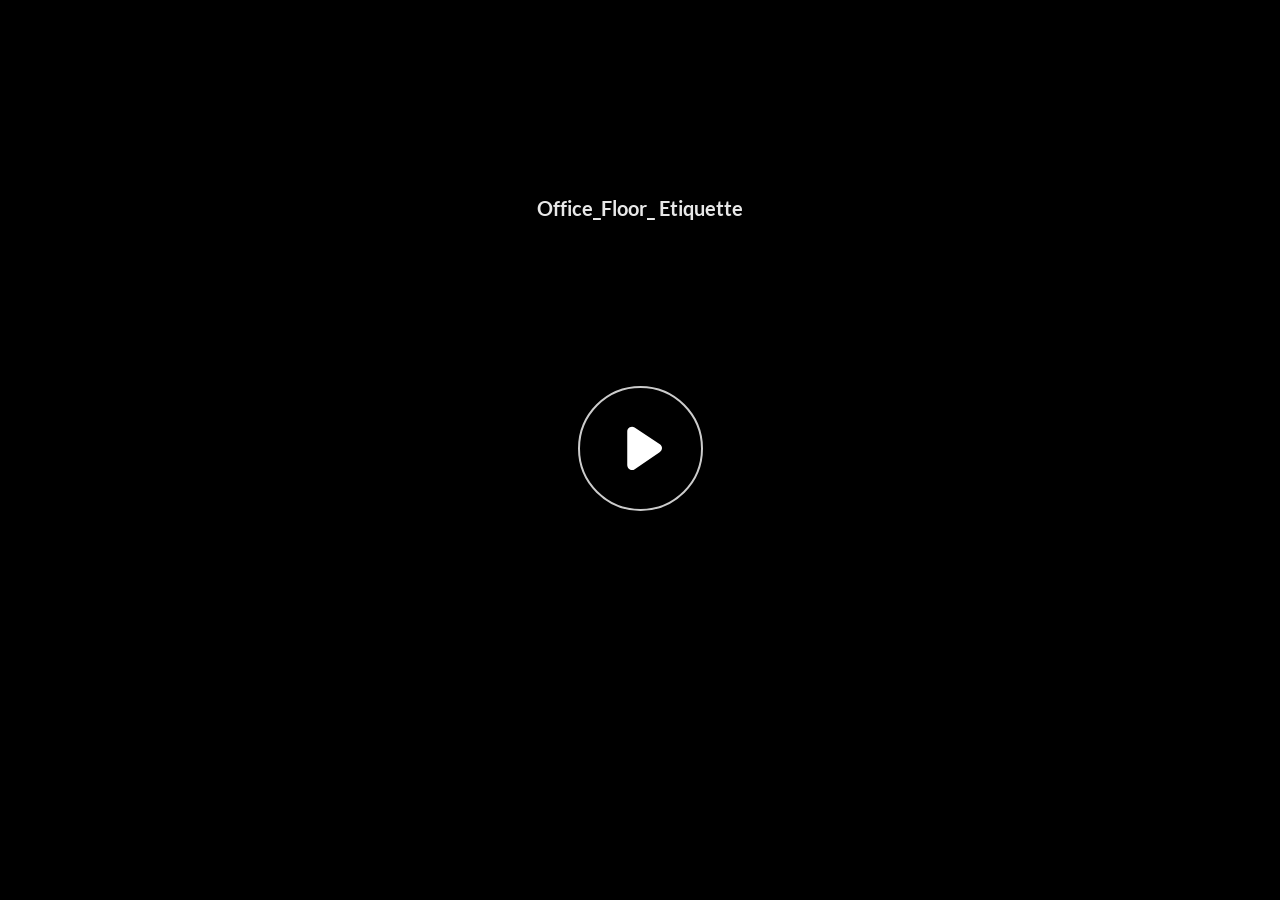
<file: index.html>
﻿<!doctype html>
<html lang="en-US">
<head>
  <meta charset="utf-8">
  <!-- Created using Storyline 360 x64 - http://www.articulate.com  -->
  <!-- version: 3.116.36838.0 -->
  <title>Office_Floor_ Etiquette</title>
  <meta http-equiv="x-ua-compatible" content="IE=edge"/>
  <meta name="viewport" content="width=device-width,initial-scale=1,user-scalable=no,shrink-to-fit=no,minimal-ui"/>
  <meta name="apple-mobile-web-app-capable" content="yes"/>
  <style>
    html, body { height: 100%; padding: 0; margin: 0 }
    #app { height: 100%; width: 100%; }
  </style>

  <script>
    window.DS = {};
    window.globals = {
      DATA_PATH_BASE: '',
      HAS_FRAME: true,
      HAS_SLIDE: true,

      lmsPresent: false,
      tinCanPresent: false,
      cmi5Present: false,
      aoSupport: false,
      scale: 'Scaled',
      captureRc: false,
      browserSize: 'optimal',
      bgColor: '#282828',
      features: 'DropInBase,JsInteractions,PlayerMemoryEnhancements,PlayerSizeOption,SlideLevelScale',
      themeName: 'unified',
      preloaderColor: '#FFFFFF',
      suppressAnalytics: false,
      productChannel: 'stable',
      publishSource: 'storyline',
      aid: 'aid|4d7dcc96-ca2c-5c4c-bf84-fac570498378',
      cid: '27344781-348d-4d2b-8802-dbcc0efb4aeb',
      playerVersion: '3.116.36838.0',
      publishTimestamp: '2026-08-19T17:33:57.4256925Z',
      maxIosVideoElements: 10,
      connectionSettings: { message: 'You%20are%20offline.%20Trying%20to%20reconnect...', useDarkTheme: false, mode: 'disabled' },
      hasFeature: function(feature) {
        return this.features.split(',').includes(feature);
      },
      
      parseParams: function(qs) {
        if (window.globals.parsedParams != null) {
          return window.globals.parsedParams;
        }
        qs = (qs || window.location.search.substr(1)).split('+').join(' ');
        var params = {},
            tokens,
            re = /[?&]?([^=]+)=([^&]*)/g;

        while (tokens = re.exec(qs)) {
          params[decodeURIComponent(tokens[1]).trim()] =
            decodeURIComponent(tokens[2]).trim();
        }
        window.globals.parsedParams = params;
        return params;
      }

    };

    if (window.flagsUnderTest != null) {
      window.globals.features = window.flagsUnderTest.reduce((accum, feature) => {
        if (!accum.includes(feature)) {
          accum.push(feature);
        }
        return accum;
      }, window.globals.features.split(',')).join();
    }
  </script>
  <script>
    var isIe11 = ('ActiveXObject' in window || window.MSBlobBuilder != null)
      && window.msCrypto != null && !window.ActiveXObject;
    if (isIe11) {
      window.globals.unsupportedBrowser = true;
      document.write(atob('[base64]'));
    }
  </script>

  <script>
    if (window.globals.hasFeature('Localization')) {
      
      
    }
  </script>

  
  
  <script>window.THREE = { };</script>
  
</head>
<body style="background: #282828" class="cs-HTML theme-unified">
  <!-- 360 -->
  <script>!function(){var e,i=/iPhone/i,o=/iPod/i,n=/iPad/i,t=/\biOS-universal(?:.+)Mac\b/i,r=/\bAndroid(?:.+)Mobile\b/i,a=/Android/i,d=/(?:SD4930UR|\bSilk(?:.+)Mobile\b)/i,p=/Silk/i,l=/Windows Phone/i,u=/\bWindows(?:.+)ARM\b/i,b=/BlackBerry/i,s=/BB10/i,c=/Opera Mini/i,f=/\b(CriOS|Chrome)(?:.+)Mobile/i,h=/Mobile(?:.+)Firefox\b/i,v=function(e){return void 0!==e&&"MacIntel"===e.platform&&"number"==typeof e.maxTouchPoints&&e.maxTouchPoints>1&&"undefined"==typeof MSStream};e=function(e){var m={userAgent:"",platform:"",maxTouchPoints:0};e||"undefined"==typeof navigator?"string"==typeof e?m.userAgent=e:e&&e.userAgent&&(m={userAgent:e.userAgent,platform:e.platform,maxTouchPoints:e.maxTouchPoints||0}):m={userAgent:navigator.userAgent,platform:navigator.platform,maxTouchPoints:navigator.maxTouchPoints||0};var g=m.userAgent,y=g.split("[FBAN");void 0!==y[1]&&(g=y[0]),void 0!==(y=g.split("Twitter"))[1]&&(g=y[0]);var A=function(e){return function(i){return i.test(e)}}(g),w={apple:{phone:A(i)&&!A(l),ipod:A(o),tablet:!A(i)&&(A(n)||v(m))&&!A(l),universal:A(t),device:(A(i)||A(o)||A(n)||A(t)||v(m))&&!A(l)},amazon:{phone:A(d),tablet:!A(d)&&A(p),device:A(d)||A(p)},android:{phone:!A(l)&&A(d)||!A(l)&&A(r),tablet:!A(l)&&!A(d)&&!A(r)&&(A(p)||A(a)),device:!A(l)&&(A(d)||A(p)||A(r)||A(a))||A(/\bokhttp\b/i)},windows:{phone:A(l),tablet:A(u),device:A(l)||A(u)},other:{blackberry:A(b),blackberry10:A(s),opera:A(c),firefox:A(h),chrome:A(f),device:A(b)||A(s)||A(c)||A(h)||A(f)},any:!1,phone:!1,tablet:!1};return w.any=w.apple.device||w.android.device||w.windows.device||w.other.device,w.phone=w.apple.phone||w.android.phone||w.windows.phone,w.tablet=w.apple.tablet||w.android.tablet||w.windows.tablet,w}(),"object"==typeof exports&&"undefined"!=typeof module?module.exports=e:"function"==typeof define&&define.amd?define((function(){return e})):this.isMobile=e}();
    window.isMobile.apple.tablet = window.isMobile.apple.tablet ||
      (navigator.platform === 'MacIntel' && navigator.maxTouchPoints > 1);
    window.isMobile.apple.device = window.isMobile.apple.device || window.isMobile.apple.tablet;
    window.isMobile.tablet = window.isMobile.tablet || window.isMobile.apple.tablet;
    window.isMobile.any = window.isMobile.any || window.isMobile.apple.tablet;
  </script>

  <div id="focus-sink" tabindex="-1"></div>

  <div id="preso"></div>
  <script>
    (function() {

      var classTypes = [ 'desktop', 'mobile', 'phone', 'tablet' ];

      var addDeviceClasses = function(prefix, testObj) {
        var curr, i;
        for (i = 0; i < classTypes.length; i++) {
          curr = classTypes[i];
          if (testObj[curr]) {
            document.body.classList.add(prefix + curr);
          }
        }
      };

      var params = window.globals.parseParams(),
          isDevicePreview = params.devicepreview === '1',
          isPhoneOverride = params.deviceType === 'phone' || (isDevicePreview && params.phone == '1'),
          isTabletOverride = (params.deviceType === 'tablet' || isDevicePreview) && !isPhoneOverride,
          isMobileOverride = isPhoneOverride || isTabletOverride;

      var deviceView = {
        desktop: !window.isMobile.any && !isMobileOverride,
        mobile: window.isMobile.any || isMobileOverride,
        phone: isPhoneOverride || (window.isMobile.phone && !isTabletOverride),
        tablet: isTabletOverride || window.isMobile.tablet
      };

      window.globals.deviceView = deviceView;
      window.isMobile.desktop = !window.isMobile.any;
      window.isMobile.mobile = window.isMobile.any;

      addDeviceClasses('view-', deviceView);

    })();
  </script>
  
  <script src='story_content/triggers.js' type=text/javascript></script>
<script src='story_content/user.js' type=text/javascript></script>
  <div class="slide-loader"></div>

  <script>
    var doc = document, loader = doc.body.querySelector('.slide-loader'); [ 1, 2, 3 ].forEach(function(n) { var d = doc.createElement('div'); d.style.backgroundColor = window.globals.preloaderColor; d.classList.add('mobile-loader-dot'); d.classList.add('dot' + n); loader.appendChild(d); });
  </script>

  <div class="mobile-load-title-overlay" style="display: none">
    <div class="mobile-load-title">Office_Floor_ Etiquette</div>
  </div>

  <div class="mobile-chrome-warning"></div>

  
<style>
  .warn-connection-dialog {
    display: none;
    background: transparent;
    pointer-events: all;
    position: fixed;
    left: 0;
    top: 0;
    width: 100%;
    height: 100%;
    z-index: 999;
  }

  .warn-connection-content {
    pointer-events: all;
    border-radius: 4px;
    background: white;
    border: 1px solid #E7E7E7;
    color: #333333;
    box-shadow: 0 2px 4px rgba(0, 0, 0, 0.25);
    transition: all 150ms ease-out;
    position: absolute;
    white-space: nowrap;
  }

  .view-phone.is-landscape .warn-connection-content {
    left: 23px;
    bottom: 23px;
  }

  .view-tablet.is-landscape .warn-connection-content {
    left: 50%;
    top: 20px;
    transform: translateX(-50%);
  }

  .view-mobile.is-portrait .warn-connection-content {
    transform: translate(-50%, calc(-100% - 15px));
  }

  .warn-connection-content p {
    display: inline-block;
    margin: 0 8px 0 0;
    line-height: 33px;
    font-size: 11px;
  }

  .warn-connection-content svg {
    position: relative;
    vertical-align: middle;
    margin: 0 2px 2px 8px;
  }

  .view-desktop .warn-connection-content {
    left: 1.5em;
    bottom: 1.5em;
  }

  .view-desktop .warn-connection-content p {
    font-size: 1.1em;
  }

  .is-offline .warn-connection-dialog {
    display: block;
  }

  .is-offline .cs-panel * {
    pointer-events: none !important;
  }

  .is-offline .cs-panel {
    pointer-events: all !important;
  }

  .is-offline #nav-controls * {
    pointer-events: none !important;
  }

  .is-offline #nav-controls {
    pointer-events: all !important;
  }
</style>

<div class="warn-connection-dialog" role="alertdialog" aria-modal="true" tabindex="0" aria-labelledby="warn-connection-message">
  <div class="warn-connection-content">
    <svg width="17" height="15" viewBox="0 0 17 15" xmlns="http://www.w3.org/2000/svg">
      <path fill="#8F0000" stroke="white" d="M16.07,12.98 L15.88,12.23 L9.51,1.21 C8.97,0.26,7.6,0.26,7.06,1.21 L0.69,12.23 C0.15,13.16,0.81,14.36,1.91,14.36 H14.65 C15.47,14.36,16.05,13.7,16.07,12.98 Z"/>
      <path fill="white" stroke="white" d="M8.58,5.5 C8.35,5.28,8.5,5.35,8.21,5.32 C8.09,5.35,7.97,5.49,7.96,5.67 C7.97,5.79,7.98,5.92,7.98,6.04 L7.98,6.04 C7.99,6.17,8,6.31,8.01,6.43 L8.01,6.44 C8.03,6.92,8.06,7.41,8.09,7.9 L8.09,7.9 C8.12,8.39,8.14,8.88,8.17,9.37 C8.17,9.39,8.18,9.42,8.2,9.44 C8.23,9.46,8.25,9.47,8.28,9.47 C8.31,9.47,8.34,9.46,8.35,9.44 C8.37,9.43,8.38,9.4,8.39,9.35 L8.39,9.34 C8.39,9.24,8.4,9.15,8.4,9.05 L8.4,9.05 C8.41,8.96,8.41,8.86,8.42,8.75 C8.43,8.44,8.45,8.12,8.47,7.81 L8.47,7.81 C8.49,7.49,8.51,7.18,8.53,6.87 C8.55,6.46,8.56,6.05,8.59,5.64 L8.6,5.62 C8.6,5.57,8.59,5.53,8.58,5.5 L8.21,5.32 Z"/>
      <circle fill="white" stroke="white" cx="8.3" cy="11.35" r="0.3"/>
    </svg>
    <p id="warn-connection-message">You are offline. Trying to reconnect...</p>
  </div>
</div>

<script>
  (function() {
    window.DS.connection = {
      warningShown: false,
      assets: {},
      loadingAssetGroup: false,
      retryDelay: 500
    };

    var connectionSettings = window.globals.connectionSettings || {};

    var useConnectionMessages = window.AbortController != null &&
      window.location.protocol != 'file:' &&
      connectionSettings.mode === 'normal';

    window.DS.connection.useConnectionMessages = useConnectionMessages;

    var assetCount = 0;
    var checkLoadedId;


    if (useConnectionMessages && connectionSettings != null) {
      var contentEl = document.querySelector('.warn-connection-content');
      var messageEl = contentEl.querySelector('p');

      if (connectionSettings.useDarkTheme) {
        contentEl.style.borderColor = '#BABBBA';
        contentEl.style.backgroundColor = '#282828';
        contentEl.style.color = '#FFFFFF';
      }

      if (connectionSettings.message != null) {
        messageEl.textContent = window.decodeURIComponent(connectionSettings.message);
      }
    }

    function checkAssetsReady() {
      for (var i in DS.connection.assets) {
        if (!DS.connection.assets[i].success) {
          return false;
        }
      }
      return true;
    }

    function stopAssetGroup() {
      if (!useConnectionMessages) { return; }

      assetCount = 0;

      DS.connection.oldAssetGroup = DS.connection.assets;
      DS.connection.assets = {};
      DS.connection.loadingAssetGroup = false;
      clearInterval(checkLoadedId);
    }

    function startAssetGroup() {
      if (!useConnectionMessages) { return; }
      var ticks = 0;
      clearInterval(checkLoadedId);
      checkLoadedId = setInterval(function() {
        var loaded = 0;
        if (assetCount === 0 && loaded === 0) {
          clearInterval(checkLoadedId);
          return;
        }

        for (var i in DS.connection.assets) {
          if (DS.connection.assets[i].success) {
            loaded++;
          }
        }

        if (assetCount === loaded && checkAssetsReady()) {
          for (var i in DS.connection.assets) {
            if (DS.connection.assets[i].action) {
              DS.connection.assets[i].action();
            }
          }
          hideWarning();
          stopAssetGroup();
        }
      }, 100)
    }

    function requiredAsset(url, action, retry, type) {
      if (!useConnectionMessages) { return; }
      if (DS.connection.assets[url]) { return; }

      DS.connection.assets[url] = {
        success: false, action: action, retry: retry, type: type
      };
      assetCount = Object.keys(DS.connection.assets).length;
      if (!DS.connection.loadingAssetGroup) {
        startAssetGroup();
      }
      DS.connection.loadingAssetGroup = true;
    }

    function assetLoaded(url) {
      if (!useConnectionMessages) { return; }
      if (DS.connection.assets[url]) {
        DS.connection.assets[url].success = true;
      }
    }

    function assetFailed(url) {
      if (!useConnectionMessages) { return; }
      if (!DS.connection.assets[url]) {
        if (/\.js$/.test(url) && url.indexOf('transcripts') === -1) {
          setTimeout(function() {
            if (DS.connection.lastSlideLoaded != null) {
              DS.connection.lastSlideLoaded();
            }
          }, DS.connection.retryDelay);
        }
        return;
      }
      if (!DS.connection.warningShown) { showWarning(); }
      if (DS.connection.assets[url].retry) {
        setTimeout(function() {
          if (!DS.connection.assets[url].success) {
            DS.connection.assets[url].retry()
          }
        }, DS.connection.retryDelay);
      }
    }

    function hideWarning() {
      document.body.classList.remove('is-offline');
      DS.connection.warningShown = false;
      enableKeys();
    }
    DS.connection.hideWarning = hideWarning

    function showWarning(btn) {
      document.body.classList.add('is-offline')
      DS.connection.warningShown = true;
      updateWarningPosition();
      disableKeys();
    }

    function updateWarningPosition() {
      if (!DS.connection.warningShown) {
        return;
      }

      var isPortrait = document.body.classList.contains('is-portrait');
      var isMobile = document.body.classList.contains('view-mobile');
      var warningEl = document.querySelector('.warn-connection-content');

      if (isPortrait && isMobile) {
        var slide = document.querySelector('.primary-slide');
        var slideRect = slide != null
          ? slide.getBoundingClientRect()
          : { top: window.innerHeight, left: 0, width: window.innerWidth };

        warningEl.style.top = `${slideRect.top}px`
        warningEl.style.left = `${slideRect.left + slideRect.width / 2}px`
      } else {
        warningEl.style.top = null;
        warningEl.style.left = null;
      }

      window.requestAnimationFrame(updateWarningPosition);
    }

    function onDisableKeyDown(e) {
      e.preventDefault();
      e.stopImmediatePropagation();
    }

    function onDisableKeyUp(e) {
      e.preventDefault();
      e.stopImmediatePropagation();
    }

    var accStyle = document.createElement('style');
    var warnDialogEl = document.querySelector('.warn-connection-dialog');

    function disableKeys() {
      if (DS.views && DS.views.nsStack && DS.views.nsStack.length === 1) {
        DS.views.nsStack[0].tabReachable = false
        DS.views.nsStack[0].updateTabIndex(true);
      }

      accStyle.innerHTML = '.acc-shadow-dom { display: none; }';
      document.body.appendChild(accStyle);

      warnDialogEl.parentNode.append(warnDialogEl);
      warnDialogEl.focus();
    }

    function enableKeys() {
      accStyle.remove();
      if (DS.views && DS.views.nsStack && DS.views.nsStack.length === 1 && DS.views.nsStack[0].name === '_frame') {
        DS.views.nsStack[0].tabReachable = true;
        DS.views.nsStack[0].updateTabIndex();
      }
    }

    // these will all be noops if the feature flag isn't set in
    // the data and `window.globals.features`
    DS.connection.requiredAsset = requiredAsset;
    DS.connection.assetLoaded = assetLoaded;
    DS.connection.assetFailed = assetFailed;
    DS.connection.stopAssetGroup = stopAssetGroup;
    DS.connection.startAssetGroup = startAssetGroup;
  })();
</script>


  <script>
    
    if (window.autoSpider && window.vInterfaceObject) {
      document.querySelector('.mobile-load-title-overlay').style.display = 'none';
    }
  </script>

  

  <link rel="stylesheet" href="html5/data/css/output.min.css" data-noprefix/>
</body>
<script src="html5/lib/scripts/bootstrapper.min.js"></script>
</html>
</file>
<file: html5/data/css/output.min.css>
@font-face {
  font-family: 'LatoBold Charset1_ Bold81B6D006';
  src: url('[data-uri]');
  font-style: normal;
  font-weight: bold;
}
@font-face {
  font-family: 'Lato Charset1_ 5h3gSprGEB8CC908';
  src: url('[data-uri]');
  font-style: normal;
  font-weight: normal;
}
@font-face {
  font-family: 'Open SansBold CharsBoldF0999568';
  src: url('[data-uri]');
  font-style: normal;
  font-weight: bold;
}
@font-face {
  font-family: 'Open Sans Charset1_ 6C87FCB0618';
  src: url('[data-uri]');
  font-style: normal;
  font-weight: normal;
}
@font-face {
  font-family: 'Open Sans Charset0_v9TY33EDE6F2';
  src: url('[data-uri]');
  font-style: normal;
  font-weight: normal;
}
@font-face {
  font-family: 'Open SansBold CharsBoldE47A47C6';
  src: url('[data-uri]');
  font-style: normal;
  font-weight: bold;
}
.cs-HTML {
  background: rgba(40, 40, 40, 1);
}
.cs-npnxnanbnsnfns10111100101 .cs-infopanel  {
  box-shadow: 0 1px 0 rgba(0, 0, 0, 0);
  background: rgba(255, 255, 255, 1);
}
.cs-npnxnanbnsnfns10111100101 .cs-infopanel .cs-link {
  color: rgba(186, 187, 186, 1);
}
.cs-npnxnanbnsnfns10111100101 .cs-infopanel .cs-link:hover {
  color: rgba(255, 255, 255, 1);
}
.cs-npnxnanbnsnfns10111100101 .cs-infopanel .cs-name {
  color: rgba(68, 68, 68, 1);
}
.cs-npnxnanbnsnfns10111100101 .cs-infopanel .cs-title {
  color: rgba(153, 153, 153, 1);
}
.cs-npnxnanbnsnfns10111100101 .cs-infopanelpopup  {
  box-shadow: 0 1px 0 rgba(0, 0, 0, 0);
  background: rgba(0, 0, 0, 0);
}
.cs-npnxnanbnsnfns10111100101 .cs-infopanelpopup .cs-link {
  color: rgba(255, 0, 0, 1);
}
.cs-npnxnanbnsnfns10111100101 .cs-infopanelpopup .cs-link:hover {
  color: rgba(255, 255, 255, 1);
}
.cs-npnxnanbnsnfns10111100101 .cs-infopanelpopup .cs-name {
  color: rgba(255, 255, 255, 1);
}
.cs-npnxnanbnsnfns10111100101 .cs-infopanelpopup .cs-bio {
  color: rgba(186, 187, 186, 1);
}
.cs-npnxnanbnsnfns10111100101 .cs-timer  {
  color: rgba(186, 187, 186, 1);
}
.cs-npnxnanbnsnfns10111100101 .cs-duration stop:first-child {
  stop-color: rgba(60, 60, 60, 1);
}
.cs-npnxnanbnsnfns10111100101 .cs-duration stop:last-child {
  stop-color: rgba(60, 60, 60, 1);
}
.cs-npnxnanbnsnfns10111100101 .cs-elapsed stop:first-child {
  stop-color: rgba(254, 227, 71, 1);
}
.cs-npnxnanbnsnfns10111100101 .cs-elapsed stop:last-child {
  stop-color: rgba(254, 227, 71, 1);
}
.cs-npnxnanbnsnfns10111100101 .cs-timer .cs-pie .cs-innerstroke {
  stroke: rgba(199, 199, 199, 1);
}
.cs-npnxnanbnsnfns10111100101 .cs-timer .cs-pie .cs-innerborder {
  stroke: rgba(255, 255, 255, 1);
}
.cs-npnxnanbnsnfns10111100101 .cs-window  {
  box-shadow: 0 8px 5px rgba(0, 0, 0, 0.2);
  border-color: rgba(49, 99, 0, 0);
  background: rgba(33, 33, 33, 1);
  color: rgba(248, 248, 248, 1);
}
.cs-npnxnanbnsnfns10111100101 .cs-window .cs-diva {
  border-color: rgba(78, 78, 78, 1);
}
.cs-npnxnanbnsnfns10111100101 .cs-window .cs-divb {
  border-color: rgba(78, 78, 78, 0);
}
.cs-npnxnanbnsnfns10111100101 .cs-editor .cs-editor-slide {
  color: rgba(226, 226, 226, 1);
}
.cs-npnxnanbnsnfns10111100101 .cs-editor .cs-editor-html {
  color: rgba(186, 187, 186, 1);
}
.cs-npnxnanbnsnfns10111100101 .cs-editor .cs-editor-button {
  text-shadow: 0 1px 0 rgba(0, 0, 0, 0);
  color: rgba(255, 255, 255, 1);
  border-color: rgba(211, 211, 211, 1);
  background: rgba(34, 34, 34, 1);
}
.cs-npnxnanbnsnfns10111100101 .cs-editor .cs-editor-button:hover {
  background: rgba(68, 68, 68, 1);
}
.cs-npnxnanbnsnfns10111100101 .cs-editor .cs-editor-button:active {
  background: rgba(68, 68, 68, 1);
}
.cs-npnxnanbnsnfns10111100101 .cs-listitem  {
  color: rgba(186, 187, 186, 1);
  border-color: none;
  border: 1px solid transparent;
}
.cs-npnxnanbnsnfns10111100101 .cs-listitem:hover {
  background: rgba(255, 255, 255, 0.06);
  border-color: rgba(108, 108, 108, 1) !important;
  border-width: 1px;
  border-radius: 2px;
  border-style: solid;
  box-sizing: border-box;
}
.cs-npnxnanbnsnfns10111100101 .cs-listitem.hover {
  background: rgba(255, 255, 255, 0.06);
  border-color: rgba(108, 108, 108, 1) !important;
  border-width: 1px;
  border-radius: 2px;
  border-style: solid;
  box-sizing: border-box;
}
.cs-npnxnanbnsnfns10111100101 .cs-glossary  {
  color: rgba(186, 187, 186, 1);
}
.cs-npnxnanbnsnfns10111100101 .cs-glossary .cs-scrolling-panel {
  background: rgba(0, 0, 0, 0);
}
.cs-npnxnanbnsnfns10111100101 .cs-glossary .cs-term.cs-selected .cs-choice-list-trigger {
  color: rgba(255, 255, 255, 1);
  background: rgba(255, 255, 255, 1);
}
.cs-npnxnanbnsnfns10111100101 .cs-glossary .cs-term.cs-selected .cs-choice-list-trigger:focus {
  color: rgba(255, 255, 255, 1);
  background: rgba(255, 255, 255, 1);
}
.cs-npnxnanbnsnfns10111100101 .cs-glossary .cs-term:hover .cs-choice-list-trigger {
  background: rgba(186, 187, 186, 1);
}
.cs-npnxnanbnsnfns10111100101 .cs-glossary .cs-term.hover .cs-choice-list-trigger {
  background: rgba(186, 187, 186, 1);
}
.cs-npnxnanbnsnfns10111100101 .cs-glossary .cs-term .cs-choice-list-trigger:focus {
  background: rgba(186, 187, 186, 1);
}
.cs-npnxnanbnsnfns10111100101 .cs-glossary .cs-diva {
  border-color: rgba(0, 0, 0, 0);
}
.cs-npnxnanbnsnfns10111100101 .cs-glossary .cs-divb {
  border-color: rgba(0, 0, 0, 0);
}
.cs-npnxnanbnsnfns10111100101 .cs-glossary .cs-divc {
  border-color: rgba(0, 0, 0, 0);
}
.cs-npnxnanbnsnfns10111100101 .cs-glossary .cs-heading {
  color: rgba(248, 248, 248, 1);
  font-weight: 700;
}
.note-content p span {
  color: rgba(186, 187, 186, 1);
  line-height: 1.4em;
  font-size: 103.769%;
}
.cs-npnxnanbnsnfns10111100101 .cs-resource .cs-separator {
  border-color: rgba(0, 0, 0, 0);
}
.cs-npnxnanbnsnfns10111100101 .cs-outline  {
  color: rgba(45, 45, 45, 1);
}
.cs-npnxnanbnsnfns10111100101 .cs-outline .cs-diva {
  border-color: rgba(0, 0, 0, 0);
}
.cs-npnxnanbnsnfns10111100101 .cs-outline .cs-divb {
  border-color: rgba(0, 0, 0, 0);
}
.cs-npnxnanbnsnfns10111100101 .cs-outline .cs-divc {
  border-color: rgba(0, 0, 0, 0);
}
.cs-npnxnanbnsnfns10111100101 .cs-outline .cs-search-filter:hover {
  color: rgba(0, 0, 0, 0);
}
.cs-npnxnanbnsnfns10111100101 .cs-outline .cs-search-filter.hover {
  color: rgba(0, 0, 0, 0);
}
.cs-npnxnanbnsnfns10111100101 .cs-transcript  {
  color: rgba(255, 255, 255, 1);
}
.cs-npnxnanbnsnfns10111100101 .cs-transcript .cs-div {
  border-color: rgba(0, 0, 0, 0);
}
.cs-npnxnanbnsnfns10111100101 .cs-tabs:not(.topmenu-item) {
  color: rgba(248, 248, 248, 1);
}
.cs-npnxnanbnsnfns10111100101 .cs-tabs .cs-inner-button:not(.topmenu-item) {
  text-shadow: 0 1px 0 rgba(0, 0, 0, 0);
}
.cs-npnxnanbnsnfns10111100101 .cs-tabs:hover:not(.topmenu-item) {
  color: rgba(248, 248, 248, 1);
}
.cs-npnxnanbnsnfns10111100101 .cs-tabs.cs-selected {
  background: rgba(0, 0, 0, 0);
  color: rgba(248, 248, 248, 1);
}
.cs-npnxnanbnsnfns10111100101 .cs-seekcontrol  {
  background: rgba(0, 0, 0, 0);
  border-color: rgba(0, 0, 0, 0);
}
.cs-npnxnanbnsnfns10111100101 .cs-seekcontrol .cs-button:hover .cs-icon {
  fill: rgba(255, 255, 255, 1);
}
.cs-npnxnanbnsnfns10111100101 .cs-seekcontrol .cs-button.hover .cs-icon {
  fill: rgba(255, 255, 255, 1);
}
.cs-npnxnanbnsnfns10111100101 .cs-seekcontrol .cs-button .cs-icon-shadow {
  fill: rgba(0, 0, 0, 0);
}
.cs-npnxnanbnsnfns10111100101 .cs-seekcontrol .cs-button .cs-icon {
  fill: rgba(180, 180, 180, 1);
}
.cs-npnxnanbnsnfns10111100101 .cs-seekcontrol .cs-seek .cs-fill {
  background: rgba(255, 255, 255, 0.6);
}
.cs-npnxnanbnsnfns10111100101 .cs-seekcontrol .cs-seek {
  background: rgba(108, 108, 108, 1);
  border-color: rgba(0, 0, 0, 0);
}
.cs-npnxnanbnsnfns10111100101 .cs-searchinput .cs-input {
  color: rgba(186, 187, 186, 1);
  border-color: rgba(0, 0, 0, 0);
  background: rgba(255, 255, 255, 0.06);
}
.cs-npnxnanbnsnfns10111100101 .cs-searchinput .cs-input:focus {
  color: rgba(248, 248, 248, 1);
  background: rgba(41, 41, 41, 1);
}
.cs-npnxnanbnsnfns10111100101 .cs-searchinput .cs-input:hover {
  box-shadow: inset 0 0 1px 0 rgba(69, 126, 19, 0);
}
.cs-npnxnanbnsnfns10111100101 .cs-searchinput .cs-input.hover {
  box-shadow: inset 0 0 1px 0 rgba(69, 126, 19, 0);
}
.cs-npnxnanbnsnfns10111100101 .cs-searchinput .cs-button .cs-icon {
  fill: rgba(186, 187, 186, 1);
}
.cs-npnxnanbnsnfns10111100101 .cs-searchinput .cs-button:hover {
  fill: rgba(63, 133, 0, 1);
}
.cs-npnxnanbnsnfns10111100101 .cs-searchinput .cs-button.hover {
  fill: rgba(63, 133, 0, 1);
}
.cs-npnxnanbnsnfns10111100101 .cs-menu  {
  box-shadow: 0 1px 0 rgba(0, 0, 0, 0);
  background: rgba(33, 33, 33, 1);
}
.cs-npnxnanbnsnfns10111100101 .cs-topmenu-item.active .cs-tab {
  background: rgba(33, 33, 33, 1);
}
.cs-npnxnanbnsnfns10111100101 .cs-logo  {
  box-shadow: 0 1px 0 rgba(37, 75, 0, 1);
  background: rgba(255, 255, 255, 0);
}
.cs-npnxnanbnsnfns10111100101 .cs-checkbox  {
  color: rgba(255, 255, 255, 1);
}
.cs-npnxnanbnsnfns10111100101 .cs-checkbox:hover {
  border-color: rgba(175, 221, 130, 1);
}
.cs-npnxnanbnsnfns10111100101 .cs-checkbox.hover {
  border-color: rgba(175, 221, 130, 1);
}
.cs-npnxnanbnsnfns10111100101 .cs-checkbox .cs-box {
  color: rgba(255, 255, 255, 1);
  border-color: rgba(42, 83, 0, 1);
}
.cs-npnxnanbnsnfns10111100101 .cs-checkbox .cs-box:checked::after {
  color: rgba(43, 196, 0, 1);
}
.cs-npnxnanbnsnfns10111100101 .cs-button  {
  text-shadow: 0 1px 0 rgba(0, 0, 0, 0);
  color: rgba(186, 187, 186, 1);
  border-color: rgba(0, 0, 0, 0);
  background: rgba(0, 0, 0, 0);
  box-shadow: 0 1px 0 rgba(0, 0, 0, 0);
}
.cs-npnxnanbnsnfns10111100101 .cs-button .cs-icon {
  fill: rgba(186, 187, 186, 1);
}
.cs-npnxnanbnsnfns10111100101 .cs-button .cs-icon-shadow {
  fill: rgba(0, 0, 0, 0);
}
.cs-npnxnanbnsnfns10111100101 .cs-button:hover {
  background: rgba(248, 248, 248, 1);
}
.cs-npnxnanbnsnfns10111100101 .cs-button.hover {
  background: rgba(248, 248, 248, 1);
}
.cs-npnxnanbnsnfns10111100101 .cs-button:active {
  background: rgba(0, 0, 0, 0);
}
.cs-npnxnanbnsnfns10111100101 .cs-button.cs-disabled:hover {
  background: rgba(0, 0, 0, 0);
}
.cs-npnxnanbnsnfns10111100101 .cs-button.cs-disabled.hover {
  background: rgba(0, 0, 0, 0);
}
.cs-npnxnanbnsnfns10111100101 .cs-button.cs-disabled:active {
  background: rgba(0, 0, 0, 0);
}
.cs-npnxnanbnsnfns10111100101 .cs-button.cs-volume:hover {
  background: rgba(0, 0, 0, 0);
}
.cs-npnxnanbnsnfns10111100101 .cs-button.cs-volume.hover {
  background: rgba(0, 0, 0, 0);
}
.cs-npnxnanbnsnfns10111100101 .cs-button.cs-volume:active {
  background: rgba(0, 0, 0, 0);
}
.cs-npnxnanbnsnfns10111100101.cs-base  {
  color: rgba(186, 187, 186, 1);
  border-color: rgba(40, 40, 40, 1);
  background: rgba(40, 40, 40, 1);
}
.cs-npnxnanbnsnfns10111100101.cs-base .cs-separator .cs-diva {
  background: rgba(69, 69, 69, 1);
}
.cs-npnxnanbnsnfns10111100101.cs-base .cs-separator .cs-divb {
  background: rgba(0, 0, 0, 0);
}
.cs-npnxnanbnsnfns10111100101.cs-base .cs-topmenu-item.active .cs-tab {
  border-color: rgba(69, 69, 69, 1);
}
.cs-npnxnanbnsnfns10111100101.cs-base .cs-topmenu-item.active .cs-panel {
  border-color: rgba(69, 69, 69, 1);
}
.cs-npnxnanbnsnfns10111100101.cs-base .cs-left {
  background: rgba(33, 33, 33, 1);
}
.cs-npnxnanbnsnfns10111100101.cs-base .cs-area-primary .cs-slide-container {
  background: rgba(40, 40, 40, 1);
}
.cs-npnxnanbnsnfns10111100101.cs-base.cs-custom-theme .cs-brandhighlight-bg {
  background: rgba(79, 189, 244, 1) !important;
}
.cs-npnxnanbnsnfns10111100101.cs-base.cs-custom-theme .cs-brandhighlight-secondary-bg {
  background: rgba(255, 255, 255, 1) !important;
}
.cs-npnxnanbnsnfns10111100101.cs-base.cs-custom-theme .cs-brandhighlight-border {
  border-color: rgba(79, 189, 244, 1) !important;
}
.cs-npnxnanbnsnfns10111100101.cs-base.cs-custom-theme .cs-brandhighlight-text {
  color: rgba(79, 189, 244, 1) !important;
}
.cs-npnxnanbnsnfns10111100101.cs-base.cs-custom-theme .cs-brandhighlight-fill {
  fill: rgba(79, 189, 244, 1) !important;
}
.cs-npnxnanbnsnfns10111100101.cs-base.cs-custom-theme .cs-listitem.cs-selected {
  background-color: rgba(255, 255, 255, 0.06) !important;
}
.cs-npnxnanbnsnfns10111100101 .cs-volume::-moz-range-thumb {
  border-color: rgba(43, 85, 0, 1);
  box-shadow: inset 0 0 1px 0 rgba(43, 85, 0, 1);
  background: rgba(255, 255, 255, 1);
}
.cs-npnxnanbnsnfns10111100101 .cs-volume::-ms-thumb {
  border-color: rgba(43, 85, 0, 1);
  box-shadow: inset 0 0 1px 0 rgba(43, 85, 0, 1);
  background: rgba(255, 255, 255, 1);
}
.cs-npnxnanbnsnfns10111100101 .cs-volume::-webkit-slider-thumb {
  border-color: rgba(43, 85, 0, 1);
  box-shadow: inset 0 0 1px 0 rgba(43, 85, 0, 1);
  background: rgba(255, 255, 255, 1);
}
.cs-npnxnanbnsnfns10111100101 .cs-volume::-moz-range-track {
  border-color: rgba(66, 140, 1, 1);
  background: rgba(108, 108, 108, 1);
}
.cs-npnxnanbnsnfns10111100101 .cs-volume::-ms-track {
  border-color: rgba(66, 140, 1, 1);
  background: rgba(108, 108, 108, 1);
}
.cs-npnxnanbnsnfns10111100101 .cs-volume::-webkit-slider-runnable-track {
  border-color: rgba(66, 140, 1, 1);
  background: rgba(108, 108, 108, 1);
}
body.show-focus .tab-focus-box {
  box-shadow: 0 0 0 1px rgba(255, 255, 0, 1), 0 0 0 3px rgba(0, 32, 96, 1), 0 0 5px 5px rgba(255, 255, 0, 1);
  border-color: transparent;
  outline: 2px transparent solid;
}
.skipnav {
  box-shadow: 0 0 0 1px rgba(255, 255, 0, 1), 0 0 0 3px rgba(0, 32, 96, 1), 0 0 5px 5px rgba(255, 255, 0, 1);
  border-color: transparent;
  outline: 2px transparent solid;
}
.cs-npnxnanbnsnfns10111100101 .cs-listitem:hover {
  color: none;
}
.cs-npnxnanbnsnfns10111100101 .cs-listitem.hover {
  color: none;
}
.cs-npnxnanbnsnfns10111100101 .cs-listitem.cs-viewed {
  color: #BABBBA;
}
.cs-npnxnanbnsnfns10111100101 .cs-listitem {
  color: #BABBBA;
}
.cs-npnxnanbnsnfns10111100101 .cs-listitem:hover .cs-icon-carrot * {
  fill: none;
}
.cs-npnxnanbnsnfns10111100101 .cs-listitem.hover .cs-icon-carrot * {
  fill: none;
}
.cs-npnxnanbnsnfns10111100101 .cs-listitem .cs-icon-carrot {
  color: none;
  top: calc(3px);
}
.cs-npnxnanbnsnfns10111100101 .cs-listitem .cs-icon-carrot .cs-shadow {
  color: #F8F8F8;
}
.cs-npnxnanbnsnfns10111100101 .item-collapsible .is-scene {
  color: #F8F8F8 !important;
  font-weight: 700;
}
.cs-npnxnanbnsnfns10111100101 .is-scene .cs-icon-carrot * {
  color: #F8F8F8 !important;
  font-weight: 700;
}
.cs-npnxnanbnsnfns10111100101 .is-scene:not(.outline-links-collapse) > a {
  color: #F8F8F8;
}
.cs-npnxnanbnsnfns10111100101 .is-scene:not(.outline-links-collapse) .cs-icon-carrot * {
  fill: none !important;
  color: #F8F8F8 !important;
}
.cs-npnxnanbnsnfns10111100101 .tabs, .cs-npnxnanbnsnfns10111100101 .cs-logo {
  border-bottom: 1px solid rgba(108, 108, 108, 1);
}
.cs-npnxnanbnsnfns10111100101 .area-secondary-wrapper:after {
  background-image: url('[data-uri]');
  background-size: 100%;
}
.cs-npnxnanbnsnfns10111100101 .panel-footer {
  background: #212121;
}
.cs-npnxnanbnsnfns10111100101 #outline-search {
  background: rgba(255, 255, 255, 0.06);
  border-color: rgba(108, 108, 108, 1);
  border-width: 1px;
  border-style: solid;
}
.cs-npnxnanbnsnfns10111100101 .topmenu-panel #outline-search {
  background: #545454;
}
.cs-npnxnanbnsnfns10111100101 .search-icon circle, .cs-npnxnanbnsnfns10111100101 .search-icon path {
  stroke: #BABBBA;
}
.cs-npnxnanbnsnfns10111100101 #outline-search input[type   =search] {
  color: #F8F8F8;
}
.cs-npnxnanbnsnfns10111100101 #outline-search ::-webkit-input-placeholder {
  color: #BABBBA !important;
}
.cs-npnxnanbnsnfns10111100101 #outline-search :-ms-input-placeholder {
  color: #BABBBA !important;
}
.cs-npnxnanbnsnfns10111100101 #outline-search ::-moz-placeholder {
  color: #BABBBA !important;
  opacity: 1;
}
.cs-npnxnanbnsnfns10111100101 .cs-topmenu-item.active, body:not(.is-touchable-tablet) .cs-npnxnanbnsnfns10111100101 .cs-topmenu-item:hover {
  color: #F8F8F8;
}
.cs-npnxnanbnsnfns10111100101 .cs-topmenu-item.button-tapped {
  color: #F8F8F8;
}
.cs-npnxnanbnsnfns10111100101 .cs-topmenu-item.active .cs-tab, .cs-npnxnanbnsnfns10111100101 .cs-topmenu-item .cs-tab {
  background: transparent !important;
  border: none !important;
}
.cs-npnxnanbnsnfns10111100101 .top-tabs-drop-icon div {
  background: #BABBBA;
}
.cs-npnxnanbnsnfns10111100101 .cs-panel.topmenu-panel .panel-content, .cs-npnxnanbnsnfns10111100101 .top-tabs-drop {
  background: #212121;
}
.cs-npnxnanbnsnfns10111100101 .cs-topmenu-item.active .cs-panel {
  background: #212121;
}
.cs-npnxnanbnsnfns10111100101 .cs-menu.topmenu-panel, .cs-npnxnanbnsnfns10111100101 .top-tabs-drop {
  border: 1px solid rgba(69, 69, 69, 1) !important;
  border-radius: 3px;
}
.cs-npnxnanbnsnfns10111100101 .resources .resources-list a:hover {
  background: rgba(255, 255, 255, 0.06);
}
body:not(.is-touchable-tablet) .cs-npnxnanbnsnfns10111100101 .resources .resources-list a:hover {
  background: rgba(255, 255, 255, 0.06);
}
.cs-npnxnanbnsnfns10111100101 .resources .resources-list a.hover {
  background: rgba(255, 255, 255, 0.06);
}
body:not(.is-touchable-tablet) .cs-npnxnanbnsnfns10111100101 .resources .resources-list a.hover {
  background: rgba(255, 255, 255, 0.06);
}
.cs-npnxnanbnsnfns10111100101 .resources .resources-list a.button-tapped {
  background: rgba(255, 255, 255, 0.06);
}
.cs-npnxnanbnsnfns10111100101 .cs-icon path, .cs-npnxnanbnsnfns10111100101 .cs-icon rect, .cs-npnxnanbnsnfns10111100101 .cs-icon polygon, .cs-npnxnanbnsnfns10111100101 .menu-icon-wrapper.menu-icon-wrapper-hover path {
  fill: #BABBBA;
}
.cs-npnxnanbnsnfns10111100101 .cs-icon .icon-stroke-only {
  fill: none !important;
  stroke: #BABBBA !important;
}
body:not(.is-touchable-tablet) .cs-npnxnanbnsnfns10111100101 .cs-button:hover .cs-icon path, body:not(.is-touchable-tablet) .cs-npnxnanbnsnfns10111100101 .cs-button:hover .cs-icon rect, body:not(.is-touchable-tablet) .cs-npnxnanbnsnfns10111100101 .cs-button:hover .cs-icon polygon {
  fill: #F8F8F8;
}
body:not(.is-touchable-tablet) .cs-npnxnanbnsnfns10111100101 .cs-tabs:hover .search-icon circle, body:not(.is-touchable-tablet) .cs-npnxnanbnsnfns10111100101 .cs-tabs:hover .search-icon path {
  stroke: #F8F8F8;
}
.cs-npnxnanbnsnfns10111100101 .cs-button.button-tapped .cs-icon path, .cs-npnxnanbnsnfns10111100101 .cs-button.button-tapped .cs-icon rect, .cs-npnxnanbnsnfns10111100101 .cs-button.button-tapped .cs-icon polygon {
  fill: #F8F8F8;
}
body:not(.is-touchable-tablet) .cs-npnxnanbnsnfns10111100101 .cs-button:hover .cs-icon .icon-stroke-only {
  fill: none !important;
  stroke: #F8F8F8 !important;
}
.cs-npnxnanbnsnfns10111100101 .cs-button:button-tapped .cs-icon .icon-stroke-only {
  fill: none !important;
  stroke: #F8F8F8 !important;
}
.cs-npnxnanbnsnfns10111100101 .menu-icon-wrapper.menu-icon-wrapper-hover svg path {
  fill: #F8F8F8;
}
.floating-sidebar:not(.sidebar-closed) .cs-npnxnanbnsnfns10111100101 #hamburger .menu-icon-wrapper svg path {
  fill: #BABBBA;
}
.floating-sidebar:not(.sidebar-closed) .cs-npnxnanbnsnfns10111100101 #hamburger .menu-icon-wrapper.menu-icon-wrapper-hover svg path {
  fill: #F8F8F8;
}
.cs-npnxnanbnsnfns10111100101 .volume .btn:before {
  background-image: url('[data-uri]');
}
.cs-npnxnanbnsnfns10111100101 .volume-track {
  background: #6C6C6C;
}
.cs-npnxnanbnsnfns10111100101 .volume-icon circle {
  stroke: #BABBBA;
}
.cs-npnxnanbnsnfns10111100101 .cs-settings > .settings-panel {
  background: #212121;
  border: 1px solid rgba(69, 69, 69, 1) !important;
  border-radius: 3px;
}
.cs-npnxnanbnsnfns10111100101 .cs-settings > .panel-down-arrow {
  fill: #212121;
}
.cs-npnxnanbnsnfns10111100101 .switch-toggle .border {
  stroke: #7C7C7C;
}
.cs-npnxnanbnsnfns10111100101 .switch-toggle .thumb-off .thumb {
  fill: #A2A2A2;
}
.cs-npnxnanbnsnfns10111100101 .switch-toggle .thumb-on .track {
  fill: rgba(79, 189, 244, 1);
}
.cs-npnxnanbnsnfns10111100101 .switch-toggle .thumb-off .track {
  fill: rgba(255, 255, 255, 0.1);
}
.cs-npnxnanbnsnfns10111100101 .switch-label {
  color: #BABBBA;
}
.cs-npnxnanbnsnfns10111100101 .cs-panel .scrollarea-btn:after {
  background: rgba(179, 180, 179, 0.75);
}
.scrollarea-scrollbar:hover .scrollarea-btn:after, .scrollarea-scrollbar.highlight-scrollbar .scrollarea-btn:after {
  background: rgba(179, 180, 179, 0.75);
}
.floating-sidebar .sidebar-overlay {
  background: rgba(0, 0, 0, 0.85);
}
.cs-npnxnanbnsnfns10111100101 .overlay-message {
  background: rgba(0, 0, 0, 0.85);
}
.cs-npnxnanbnsnfns10111100101 .top-ui-bg, .cs-npnxnanbnsnfns10111100101 .bottom-ui-bg, .cs-npnxnanbnsnfns10111100101 .right-ui-bg, .cs-npnxnanbnsnfns10111100101 .left-ui-bg {
  background: rgba(40, 40, 40, 0.8);
}
.cs-npnxnanbnsnfns10111100101 .circle-progress-bg {
  fill: #282828;
}
.cs-npnxnanbnsnfns10111100101 .circle-progress-well {
  fill: #6C6C6C;
}
.cs-npnxnanbnsnfns10111100101 .circle-progress-pie {
  stroke: #6C6C6C;
}
.cs-npnxnanbnsnfns10111100101 .lightbox .option-pane {
  background: rgba(40, 40, 40, 0.8);
}
.cs-npnxnanbnsnfns10111100101 .lightbox .option-pane:before {
  background: #282828;
}
.cs-npnxnanbnsnfns10111100101 .message-window {
  background: #212121;
  border: 1px solid rgba(255, 255, 255, 1) !important;
  border-radius: 3px;
}
.cs-npnxnanbnsnfns10111100101 .message-window-header p, .cs-npnxnanbnsnfns10111100101 .message-window-text {
  color: #F8F8F8;
}
.cs-npnxnanbnsnfns10111100101 .message-window-header p {
  border-bottom: 1px solid rgba(255, 255, 255, 1);
}
.cs-npnxnanbnsnfns10111100101 .message-window button.slide-object-button {
  border: 1px solid rgba(255, 255, 255, 1) !important;
}
.cs-npnxnanbnsnfns10111100101 .message-window button.slide-object-button:hover {
  background: rgba(255, 255, 255, 0.06) !important;
}
.message-window .slide-object-button tspan, .message-window .slide-object-button-text tspan {
  fill: #F8F8F8 !important;
}
body:not(.is-touchable-tablet) .cs-npnxnanbnsnfns10111100101 .cs-button:hover .text {
  color: #F8F8F8;
}
.cs-npnxnanbnsnfns10111100101 .cs-button.button-tapped .text {
  color: #F8F8F8;
}
.cs-npnxnanbnsnfns10111100101.cs-base {
  background: #282828;
}
.cs-npnxnanbnsnfns10111100101 .cs-menu {
  background: transparent;
}
.cs-npnxnanbnsnfns10111100101 .progress-bar .progress-bar-fill:after {
  background: #FFFFFF !important;
}
.cs-npnxnanbnsnfns10111100101 .volume-dot {
  background: #FFFFFF !important;
}
.fn-npnxnanbsnfns10111100101 {
  font-family: 'Lato22AB4CAF';
  -webkit-font-variant-ligatures: no-common-ligatures;
  font-variant-ligatures: no-common-ligatures;
}
.fn-pxabnsnfns10111100101 {
  font-family: 'Lato22AB4CAF';
  -webkit-font-variant-ligatures: no-common-ligatures;
  font-variant-ligatures: no-common-ligatures;
}
.fn-npxnabnsnfns10111100101 {
  font-family: 'Lato22AB4CAF';
  -webkit-font-variant-ligatures: no-common-ligatures;
  font-variant-ligatures: no-common-ligatures;
}
.fn-npnxnanbnsnfns10111100101 {
  font-family: 'Lato22AB4CAF';
  -webkit-font-variant-ligatures: no-common-ligatures;
  font-variant-ligatures: no-common-ligatures;
}
.fn-pxabnsnfns10111100100 {
  font-family: 'Lato22AB4CAF';
  -webkit-font-variant-ligatures: no-common-ligatures;
  font-variant-ligatures: no-common-ligatures;
}
.fn-pxnanbnsnfns10111100101 {
  font-family: 'Lato22AB4CAF';
  -webkit-font-variant-ligatures: no-common-ligatures;
  font-variant-ligatures: no-common-ligatures;
}
@font-face {
  font-family: 'Lato22AB4CAF';
  src: url('[data-uri]');
  font-style: normal;
  font-weight: bold;
}
@font-face {
  font-family: 'Lato22AB4CAF';
  src: url('[data-uri]');
  font-style: normal;
  font-weight: normal;
}
.cs-ResumePromptSlide .cs-6claTuDsk9x-ResumePromptSlide-btn0 {
  color: rgba(255, 255, 255, 1);
  border-color: rgba(211, 211, 211, 1);
  background: rgba(34, 34, 34, 1);
  text-shadow: 0 1px 0 rgba(0, 0, 0, 0);
}
.cs-ResumePromptSlide .cs-6claTuDsk9x-ResumePromptSlide-btn0 .cs-html {
  color: rgba(186, 187, 186, 1);
}
.cs-ResumePromptSlide .cs-6claTuDsk9x-ResumePromptSlide-btn0 .cs-slide {
  border-color: rgba(226, 226, 226, 1);
}
.cs-ResumePromptSlide .cs-6claTuDsk9x-ResumePromptSlide-btn0:hover {
  background: rgba(68, 68, 68, 1);
}
.cs-ResumePromptSlide .cs-6claTuDsk9x-ResumePromptSlide-btn0:active {
  background: rgba(68, 68, 68, 1);
}
.cs-ResumePromptSlide .cs-6claTuDsk9x-ResumePromptSlide-btn1 {
  color: rgba(255, 255, 255, 1);
  border-color: rgba(211, 211, 211, 1);
  background: rgba(34, 34, 34, 1);
  text-shadow: 0 1px 0 rgba(0, 0, 0, 0);
}
.cs-ResumePromptSlide .cs-6claTuDsk9x-ResumePromptSlide-btn1 .cs-html {
  color: rgba(186, 187, 186, 1);
}
.cs-ResumePromptSlide .cs-6claTuDsk9x-ResumePromptSlide-btn1 .cs-slide {
  border-color: rgba(226, 226, 226, 1);
}
.cs-ResumePromptSlide .cs-6claTuDsk9x-ResumePromptSlide-btn1:hover {
  background: rgba(68, 68, 68, 1);
}
.cs-ResumePromptSlide .cs-6claTuDsk9x-ResumePromptSlide-btn1:active {
  background: rgba(68, 68, 68, 1);
}
.cs-ExternalInterfaceErrorSlide .cs-buttonOK {
  color: rgba(255, 255, 255, 1);
  border-color: rgba(211, 211, 211, 1);
  background: rgba(34, 34, 34, 1);
  text-shadow: 0 1px 0 rgba(0, 0, 0, 0);
}
.cs-ExternalInterfaceErrorSlide .cs-buttonOK .cs-html {
  color: rgba(186, 187, 186, 1);
}
.cs-ExternalInterfaceErrorSlide .cs-buttonOK .cs-slide {
  border-color: rgba(226, 226, 226, 1);
}
.cs-ExternalInterfaceErrorSlide .cs-buttonOK:hover {
  background: rgba(68, 68, 68, 1);
}
.cs-ExternalInterfaceErrorSlide .cs-buttonOK:active {
  background: rgba(68, 68, 68, 1);
}
</file>
